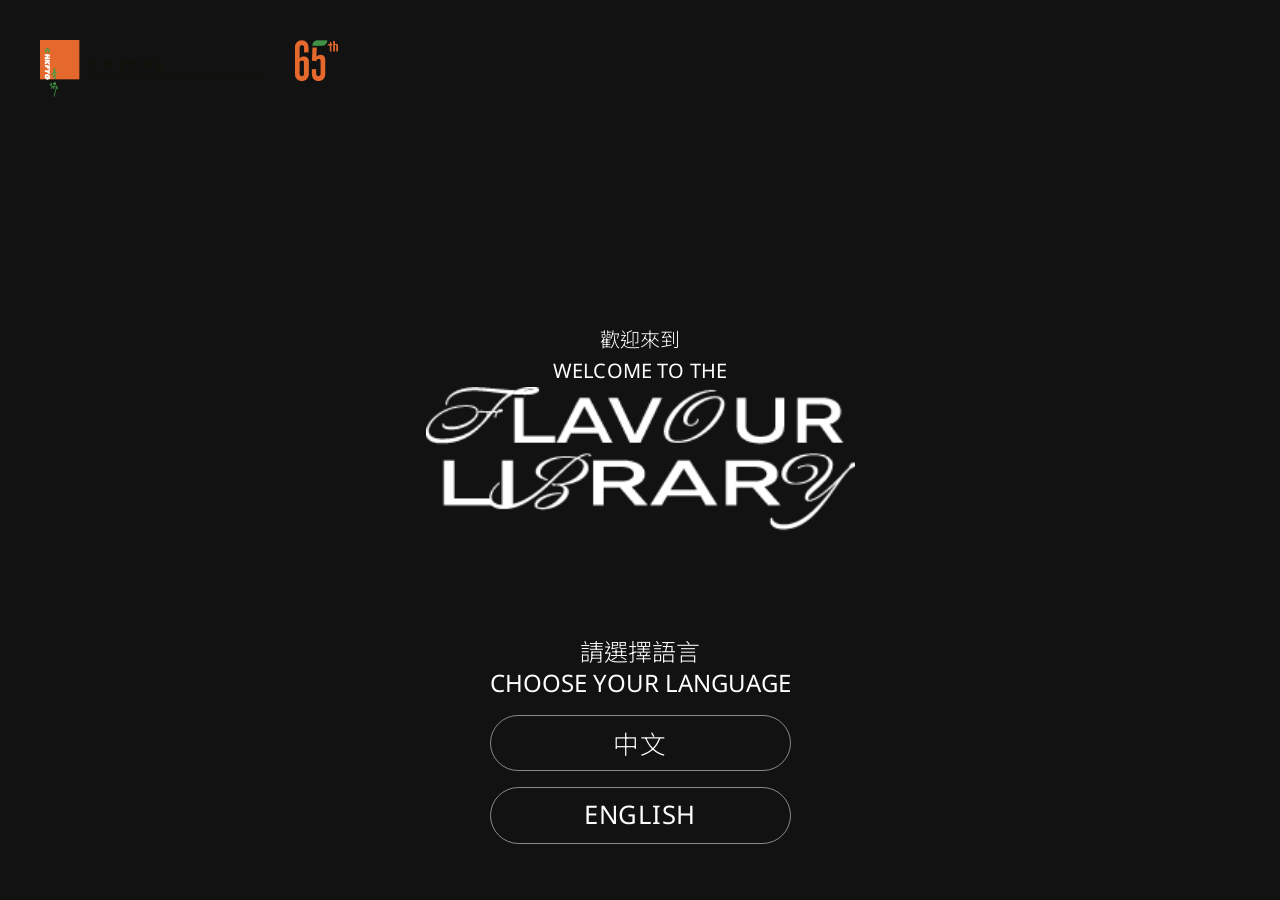
<file: index.html>
<!doctype html>
<html lang="en">
  <head>
    <meta charset="UTF-8" />
    <link rel="icon" type="image/x-icon" href="/favicon.ico" />
    <meta
      name="viewport"
      content="width=device-width, initial-scale=1.0, maximum-scale=1.0, user-scalable=0, viewport-fit=cover"
    />
    <link rel="preconnect" href="/imgs/intermission-percent.gif" />
    <link rel="preconnect" href="/imgs/intermission-flower.gif" />
    <link rel="preconnect" href="https://fonts.gstatic.com" crossorigin />
    <link rel="preconnect" href="https://fonts.googleapis.com">
    <link rel="preconnect" href="https://fonts.gstatic.com" crossorigin>
    <link href="https://fonts.googleapis.com/css2?family=Noto+Sans+TC:wght@100..900&family=Noto+Sans:ital,wght@0,100..900;1,100..900&display=swap" rel="stylesheet">
    <title>Flavour Library - onebite</title>
    <!-- Start Single Page Apps for GitHub Pages -->
    <script>
      // Single Page Apps for GitHub Pages
      // MIT License
      // https://github.com/rafgraph/spa-github-pages
      // This script checks to see if a redirect is present in the query string,
      // converts it back into the correct url and adds it to the
      // browser's history using window.history.replaceState(...),
      // which won't cause the browser to attempt to load the new url.
      // When the single page app is loaded further down in this file,
      // the correct url will be waiting in the browser's history for
      // the single page app to route accordingly.
      (function (l) {
        if (l.search[1] === "/") {
          var decoded = l.search
            .slice(1)
            .split("&")
            .map(function (s) {
              return s.replace(/~and~/g, "&");
            })
            .join("?");
          window.history.replaceState(
            null,
            null,
            l.pathname.slice(0, -1) + decoded + l.hash
          );
        }
      })(window.location);
    </script>
    <!-- End Single Page Apps for GitHub Pages -->
    <!-- Google Tag Manager -->
    <script>
      (function (w, d, s, l, i) {
        w[l] = w[l] || [];
        w[l].push({ "gtm.start": new Date().getTime(), event: "gtm.js" });
        var f = d.getElementsByTagName(s)[0],
          j = d.createElement(s),
          dl = l != "dataLayer" ? "&l=" + l : "";
        j.async = true;
        j.src = "https://www.googletagmanager.com/gtm.js?id=" + i + dl;
        f.parentNode.insertBefore(j, f);
      })(window, document, "script", "dataLayer", "GTM-MCMQQX3");
    </script>
    <!-- End Google Tag Manager -->
    <script type="module" crossorigin src="/assets/index-Ch_hxRm_.js"></script>
    <link rel="stylesheet" crossorigin href="/assets/index-d5SGEkTI.css">
  <link rel="manifest" href="/manifest.webmanifest"><script id="vite-plugin-pwa:register-sw" src="/registerSW.js"></script></head>
  <body>
    <div id="root"></div>
  </body>
</html>
</file>
<file: assets/index-d5SGEkTI.css>
body{margin:0;display:flex;place-items:center;min-width:320px;min-height:100dvh;background:#000}button{border-radius:8px;border:1px solid transparent;padding:.6em 1.2em;font-size:1em;font-weight:500;font-family:inherit;background-color:#1a1a1a;cursor:pointer;transition:border-color .25s}button:focus,button:focus-visible{outline:4px auto -webkit-focus-ring-color}#root{height:100%;width:100%;position:fixed}*:focus-visible{outline:none}*{-webkit-user-select:none;user-select:none}*:focus:not(:focus-visible){outline:none}*:active{background-color:"none";outline:"none"}div{-webkit-tap-highlight-color:transparent}html{background-color:#000}::-webkit-scrollbar{display:none}
</file>
